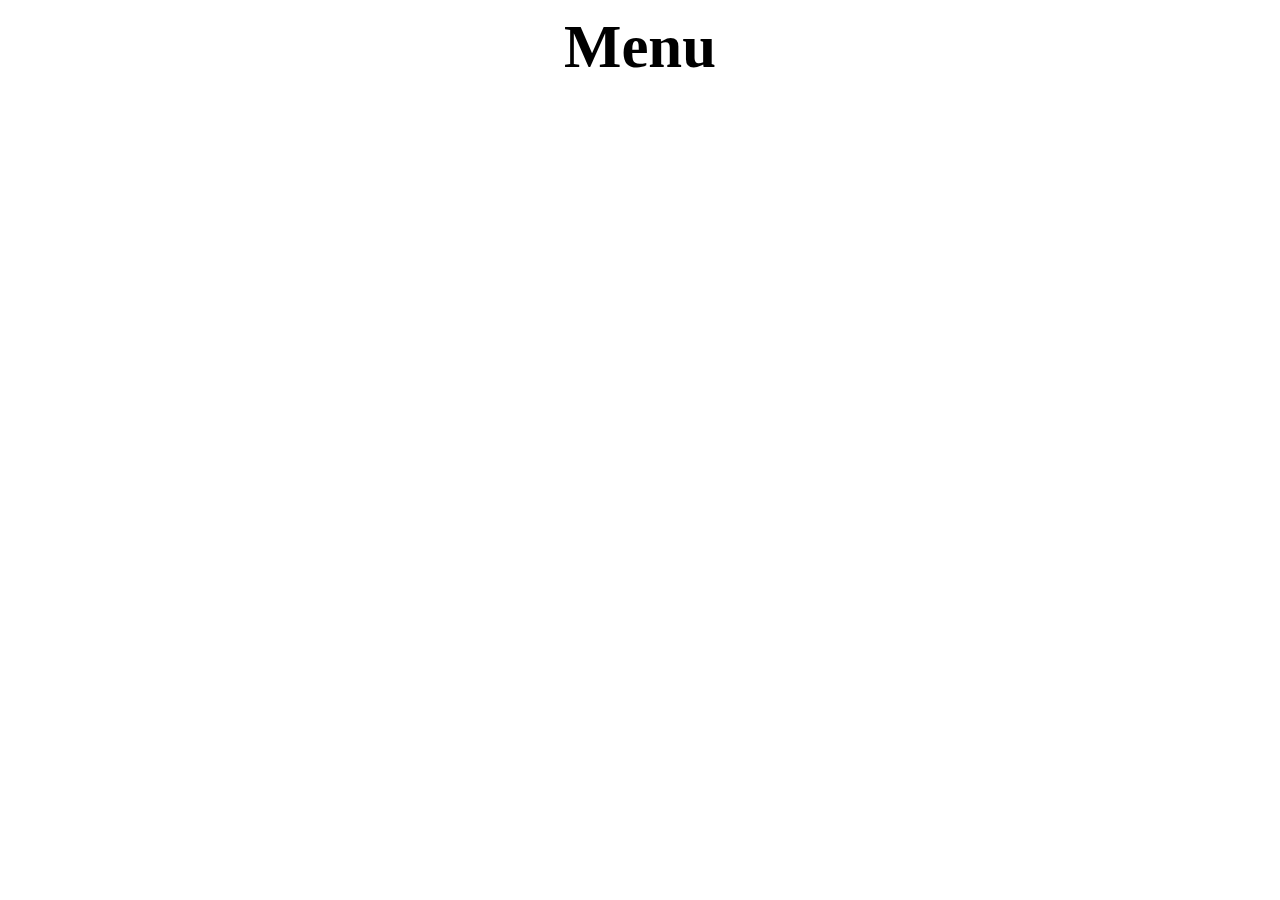
<file: myonlinemeal/newhtml.html>
<!DOCTYPE html>
<!--
Click nbfs://nbhost/SystemFileSystem/Templates/Licenses/license-default.txt to change this license
Click nbfs://nbhost/SystemFileSystem/Templates/ClientSide/html.html to edit this template
-->
<html>
    <head>
        <title>Menu</title>
        <link rel="stylesheet" type="text/css" href="style.css">
    </head>
    <body>
             <h1 class="h-primary center">Menu</h1>
        
        
    </body>
</html>
</file>
<file: myonlinemeal/style.css>
/*
Click nbfs://nbhost/SystemFileSystem/Templates/Licenses/license-default.txt to change this license
Click nbfs://nbhost/SystemFileSystem/Templates/ClientSide/css.css to edit this template
*/
/* 
    Created on : 04-Jul-2022, 1:43:29 pm
    Author     : raviteja
*/
/* CSS Reset */
*{
    margin: 0;
    padding: 0;
}

html{
    scroll-behavior: smooth;
}

/* CSS Variables */
:root{
    --navbar-height: 59px;
}

/* Navigation Bar */
#navbar{
    display: flex;
    align-items: center;
    position: sticky;
    top: 0px;
}

#navbar::before{
    content: "";
    background-color: black;
    position: absolute;
    top:0px;
    left:0px;
    height: 100%;
    width:100%;
    z-index: -1;
    opacity: 0.7;
}

/* Navigation Bar: Logo and Image */
#logo{
    margin: 10px 34px;
}

#logo img{
    height: 59px;
    margin: 3px 6px;
}


/* Navigation Bar: List Styling */

#navbar ul{
    display: flex;
    font-family: 'Baloo Bhai', cursive;
    
}

#navbar ul li{ 
    list-style: none;
    font-size: 1.3rem;
}

#navbar ul li a{
    color: white;
    display: block;
    padding: 3px 22px;
    border-radius: 20px;
    text-decoration: none;
    
}

#navbar ul li a:hover{
    color: black;
    background-color: white;
}

/* Home Section */
#home{
    display: flex;
    flex-direction: column;
    padding:3px 200px;
    height: 550px;
    justify-content: center;
    align-items: center;
}

#home::before{ 
    content: "";
    position: absolute;
    background: url('./bg1.jpg') no-repeat center center/cover;
    height: 642px;
    top:0px;
    left:0px;
    width: 100%;
    z-index: -1;
    opacity:1;
    
}

#home h1{
    color:white;
    text-align: center;
    font-family: 'Bree Serif', serif;
}

#home p{
    color:white;
    text-align: center;
    font-size: 1.5rem;
    font-family: 'Bree Serif', serif;
}
/* Services Section */
#services{
    margin: 34px;
    display: flex;
}
#services .box{ 
    border: 2px solid brown;
    padding: 34px;
    margin: 2px 55px;
    border-radius: 28px;
    background: #f2f2f2;
    margin-bottom: 20px;
}

#services .box img{ 
   height: 160px;
   margin: auto;
   display: block;
}

#services .box p{
    font-family: 'Bree Serif', serif;

} 

/* Clients Section */
#client-section{ 
    position: relative;
}

#client-section::before{
 content: "";
 position: absolute;
 background: url('./bg2.jpg');
 
 width: 100%;
 height: 100%;
 z-index: -1;
 opacity: 0.3;
}

#clients{
    display: flex;
    justify-content: center;
    align-items: center;
}

.client-item{
    padding: 34px;
}

#clients img{
    height: 124px;
}


/* Contact Section */
#contact{
    position: relative;
}
#contact::before{
    content: "";
    position: absolute;
    width: 100%;
    height: 100%;
    z-index: -1;
    opacity: 0.7;
    background: url('../contact.jpg') no-repeat center center/cover;

}
#contact-box{
    display: flex;
    justify-content: center;
    align-items: center;
    padding-bottom: 34px;
}
#contact-box input, 
#contact-box textarea{
    width: 100%;
    padding: 0.5rem;
    border-radius: 9px;
    font-size: 1.1rem;
} 

#contact-box form{
    width: 40%;
}

#contact-box label{
   font-size: 1.3rem;
   font-family: 'Bree Serif', serif;

}


footer{
    background: black;
    color: white;
    padding: 9px 20px;
}

/* Utility Classes */
.h-primary{
    font-family: 'Bree Serif', serif;
    font-size: 3.8rem;
    padding: 12px;
}

.h-secondary{
    font-family: 'Bree Serif', serif;
    font-size: 2.3rem;
    padding: 12px;
}

.btn{
    padding: 6px 20px;
    border: 2px solid white;
    background-color: brown;
    color: white;
    margin: 17px;
    font-size: 1.5rem;
    border-radius: 10px;
    cursor:pointer;
}

.center{
    text-align: center;
}
input{
   margin-top: 10px;
    font-size: 20px;
    margin-bottom: 10px;
}
#submit{
    border: none;
    background-color: #26211f;
    color: white;
    font-size: 16px;
    margin: 4px -4px;
    padding: 16px 40px;
    
}
</file>
